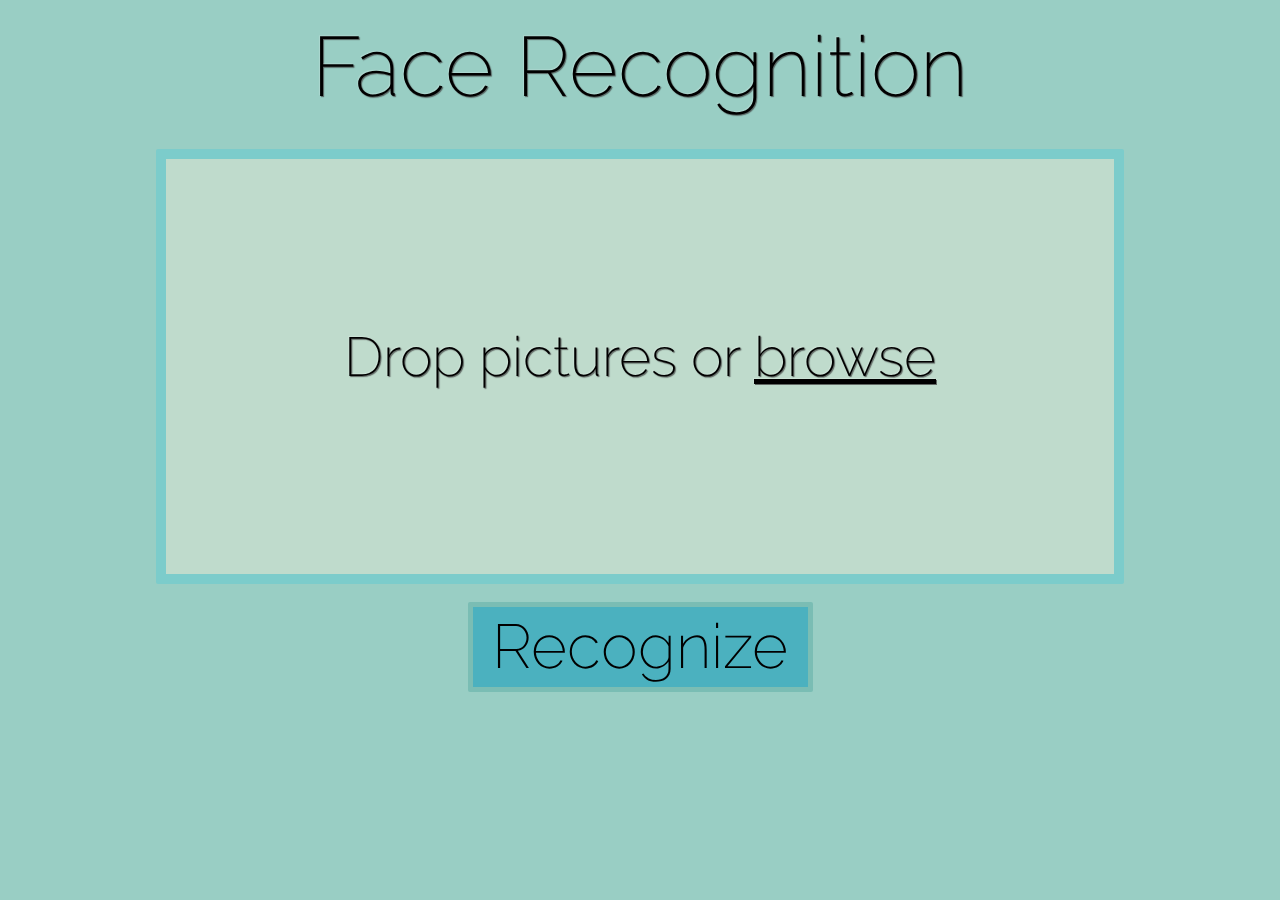
<file: index.html>
<!DOCTYPE html>
<html lang="en">
<head>
    <meta charset="UTF-8" />
    <title>Web app</title>

    <!--Styles and Fonts-->
    <link rel="stylesheet" href="css/reset.css" type="text/css" />
    <link rel="stylesheet" href="css/fonts.css" type="text/css" />
    <link rel="stylesheet" href="css/style.css" type="text/css" />

</head>
<body>

<h1 class="title margin_top_25">Face Recognition</h1>
<div class="container margin_top_40 js-dropArea">
    <div class="container__title margin_top_170">Drop pictures or <span class="js-input container__title--underline">browse</span></div>
</div>
<button class="btn btn__text margin_top_18 js-btn" type="submit">Recognize</button>
<input class="js-input-hide hide" type="file" name="myImage" accept="image/*" />

<!--JQuery and Custom js-->

<script src="js/lib/jquery-3.0.0.min.js"></script>
<script src="js/main.js"></script>
</body>
</html>
</file>
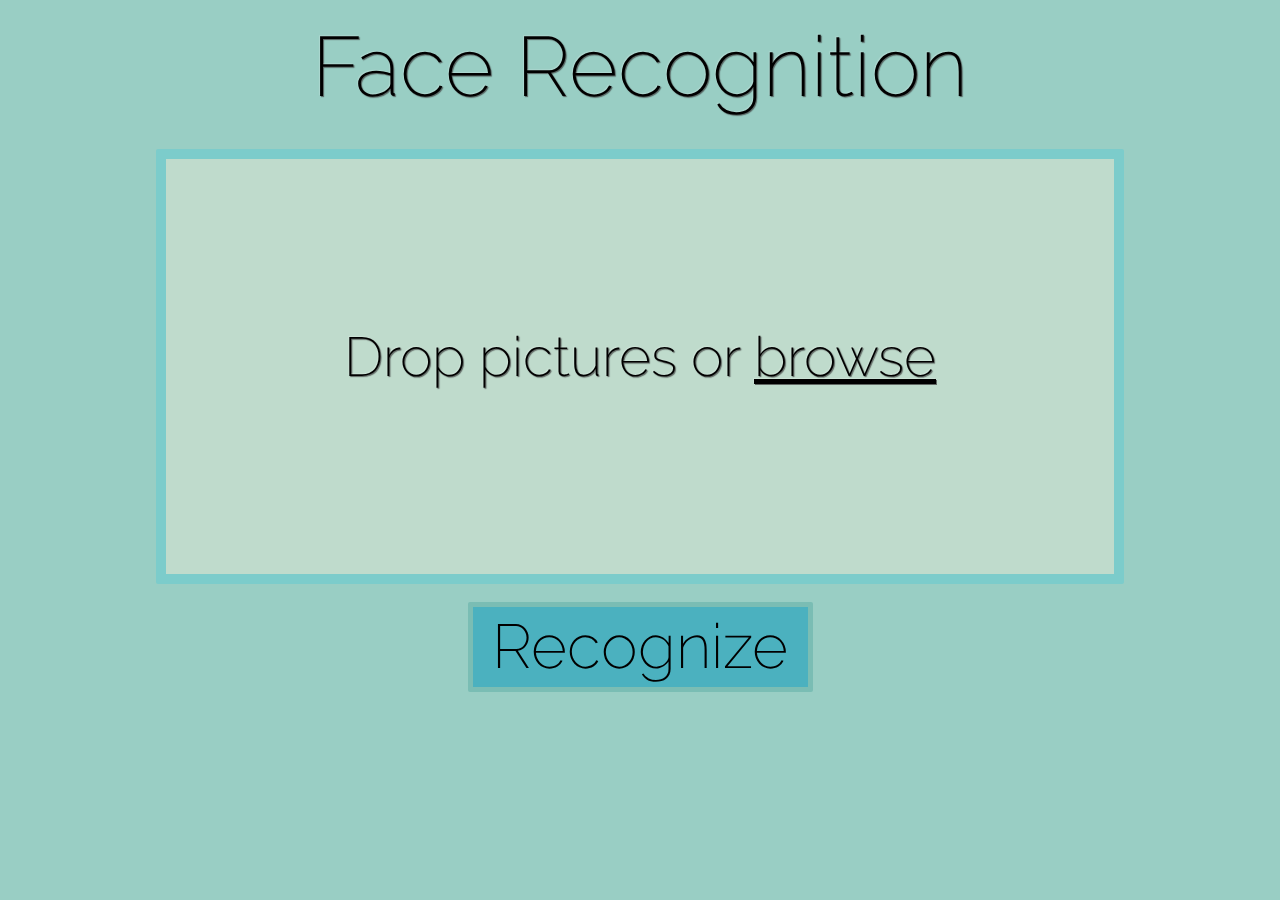
<file: app/templates/index.html>
<!DOCTYPE html>
<html lang="en">
<head>
    <meta charset="UTF-8" />
    <title>Web app</title>

    <!--Styles and Fonts-->
    <link rel="stylesheet" href="../static/css/reset.css" type="text/css" />
    <link rel="stylesheet" href="../static/css/fonts.css" type="text/css" />
    <link rel="stylesheet" href="../static/css/style.css" type="text/css" />

</head>
<body>

<h1 class="title margin_top_25">Face Recognition</h1>
<div class="container margin_top_40 js-dropArea">
    <div class="container__title margin_top_170">Drop pictures or
        <span class="js-input container__title--underline">browse</span>
    </div>
</div>
<button class="btn btn__text margin_top_18 js-btn" type="submit">Recognize</button>
<input class="js-input-hide hide" type="file" name="myImage" accept="image/*" />

<!--JQuery and Custom js-->

<script src="../static/js/lib/jquery-3.0.0.min.js"></script>
<script src="../static/js/main.js"></script>
</body>
</html>
</file>
<file: css/fonts.css>
/* font-family: "RalewayExtraLight"; */
@font-face {
    font-family: "RalewayExtraLight";
    src: url("../fonts/RalewayExtraLight/RalewayExtraLight.eot");
    src: url("../fonts/RalewayExtraLight/RalewayExtraLight.eot?#iefix")format("embedded-opentype"),
    url("../fonts/RalewayExtraLight/RalewayExtraLight.woff") format("woff"),
    url("../fonts/RalewayExtraLight/RalewayExtraLight.ttf") format("truetype");
    font-style: normal;
    font-weight: normal;
}
/* font-family: "RalewayLight"; */
@font-face {
    font-family: "RalewayLight";
    src: url("../fonts/RalewayLight/RalewayLight.eot");
    src: url("../fonts/RalewayLight/RalewayLight.eot?#iefix")format("embedded-opentype"),
    url("../fonts/RalewayLight/RalewayLight.woff") format("woff"),
    url("../fonts/RalewayLight/RalewayLight.ttf") format("truetype");
    font-style: normal;
    font-weight: normal;
}
</file>
<file: css/style.css>
*{
    margin: 0;
    padding: 0;
}

/*Base styles*/

body{
    background-color: #99cec4;
}

.title{
    font-family: "RalewayExtraLight", sans-serif;
    font-size: 84px;
    text-align: center;
    color: #000;
    text-shadow: -1px -1px 1px rgba(255,255,255,0.2),
    1px 1px 1px rgba(255,255,255,0.2),
    1px 1px 1px rgba(0,0,0,0.7);
}

.container{
    width: 74%;
    height: 415px;
    margin-left: auto;
    margin-right: auto;
    background-color: #bfdbcc;
    border: 10px solid #7ccccb;
    border-radius: 2px;
    text-align: center;
}

.container__title{
    text-align: center;
    vertical-align: middle;
    font-family: "RalewayExtraLight", sans-serif;
    font-size: 55px;
    color: #000;
    cursor: default;
    text-shadow: -1px -1px 1px rgba(255,255,255,0.2),
    1px 1px 1px rgba(255,255,255,0.2),
    1px 1px 1px rgba(0,0,0,0.7);
    -webkit-user-select: none;
    -moz-user-select: none;
    -ms-user-select: none;
    user-select: none;
    pointer-events: none;
}
.container__title--underline{
    text-decoration: underline;
    cursor: pointer;
    pointer-events: auto;
    transition: color 1s ease-out 0s;
}
.container__title--underline:hover{
    color: #4bb1bf;
    text-shadow: -1px -1px 1px rgba(255,255,255,0.2),
    1px 1px 1px rgba(255,255,255,0.2),
    1px 1px 1px rgba(0,0,0,0.7);
}

.container--image{
    background-color: #ffffff;
}

.btn{
    display: block;
    background-color: #4bb1bf;
    border: 5px solid #7abdb4;
    border-radius: 2px;
    width: 345px;
    height: 90px;
    margin-right: auto;
    margin-left: auto;
    text-align: center;
    vertical-align: middle;
    cursor: pointer;
    transition: background-color 1s ease-out 0s;
}
.btn:hover{
    background-color: #7ccccb;
}
.btn__text{
    color: #000000;
    font-size: 62px;
    font-family: "RalewayExtraLight", sans-serif;
    line-height: 30px;
}

.image{
    display: none;
    max-height: 415px;
    max-width: 100%;
    vertical-align: middle;
    pointer-events: none;
    -webkit-user-select: none;
    -moz-user-select: none;
    -ms-user-select: none;
    user-select: none;
}

.helper{
    display: inline-block;
    height: 100%;
    vertical-align: middle;
    pointer-events: none;
}

.hide{
    display: none;
}

/*Additional styles*/


.margin_top_170{
    margin-top: 170px;
}
.margin_top_60{
    margin-top: 60px;
}
.margin_top_50{
    margin-top: 50px;
}
.margin_top_40{
    margin-top: 40px;
}
.margin_top_18{
    margin-top: 18px;
}
.margin_top_25{
    margin-top: 25px;
}
</file>
<file: app/static/css/fonts.css>
/* font-family: "RalewayExtraLight"; */
@font-face {
    font-family: "RalewayExtraLight";
    src: url("../fonts/RalewayExtraLight/RalewayExtraLight.eot");
    src: url("../fonts/RalewayExtraLight/RalewayExtraLight.eot?#iefix")format("embedded-opentype"),
    url("../fonts/RalewayExtraLight/RalewayExtraLight.woff") format("woff"),
    url("../fonts/RalewayExtraLight/RalewayExtraLight.ttf") format("truetype");
    font-style: normal;
    font-weight: normal;
}
/* font-family: "RalewayLight"; */
@font-face {
    font-family: "RalewayLight";
    src: url("../fonts/RalewayLight/RalewayLight.eot");
    src: url("../fonts/RalewayLight/RalewayLight.eot?#iefix")format("embedded-opentype"),
    url("../fonts/RalewayLight/RalewayLight.woff") format("woff"),
    url("../fonts/RalewayLight/RalewayLight.ttf") format("truetype");
    font-style: normal;
    font-weight: normal;
}
</file>
<file: app/static/css/style.css>
*{
    margin: 0;
    padding: 0;
}

/*Base styles*/

body{
    background-color: #99cec4;
}

.title{
    font-family: "RalewayExtraLight", sans-serif;
    font-size: 84px;
    text-align: center;
    color: #000;
    text-shadow: -1px -1px 1px rgba(255,255,255,0.2),
    1px 1px 1px rgba(255,255,255,0.2),
    1px 1px 1px rgba(0,0,0,0.7);
}

.container{
    width: 74%;
    height: 415px;
    margin-left: auto;
    margin-right: auto;
    background-color: #bfdbcc;
    border: 10px solid #7ccccb;
    border-radius: 2px;
    text-align: center;
}

.container__title{
    text-align: center;
    vertical-align: middle;
    font-family: "RalewayExtraLight", sans-serif;
    font-size: 55px;
    color: #000;
    cursor: default;
    text-shadow: -1px -1px 1px rgba(255,255,255,0.2),
    1px 1px 1px rgba(255,255,255,0.2),
    1px 1px 1px rgba(0,0,0,0.7);
    -webkit-user-select: none;
    -moz-user-select: none;
    -ms-user-select: none;
    user-select: none;
    pointer-events: none;
}
.container__title--underline{
    text-decoration: underline;
    cursor: pointer;
    pointer-events: auto;
    transition: color 1s ease-out 0s;
}
.container__title--underline:hover{
    color: #4bb1bf;
    text-shadow: -1px -1px 1px rgba(255,255,255,0.2),
    1px 1px 1px rgba(255,255,255,0.2),
    1px 1px 1px rgba(0,0,0,0.7);
}

.container--image{
    background-color: #ffffff;
}

.btn{
    display: block;
    background-color: #4bb1bf;
    border: 5px solid #7abdb4;
    border-radius: 2px;
    width: 345px;
    height: 90px;
    margin-right: auto;
    margin-left: auto;
    text-align: center;
    vertical-align: middle;
    cursor: pointer;
    transition: background-color 1s ease-out 0s;
}
.btn:hover{
    background-color: #7ccccb;
}
.btn__text{
    color: #000000;
    font-size: 62px;
    font-family: "RalewayExtraLight", sans-serif;
    line-height: 30px;
}

.image{
    display: none;
    max-height: 415px;
    max-width: 100%;
    vertical-align: middle;
    pointer-events: none;
    -webkit-user-select: none;
    -moz-user-select: none;
    -ms-user-select: none;
    user-select: none;
}

.helper{
    display: inline-block;
    height: 100%;
    vertical-align: middle;
    pointer-events: none;
}

.hide{
    display: none;
}

/*Additional styles*/


.margin_top_170{
    margin-top: 170px;
}
.margin_top_60{
    margin-top: 60px;
}
.margin_top_50{
    margin-top: 50px;
}
.margin_top_40{
    margin-top: 40px;
}
.margin_top_18{
    margin-top: 18px;
}
.margin_top_25{
    margin-top: 25px;
}
</file>
